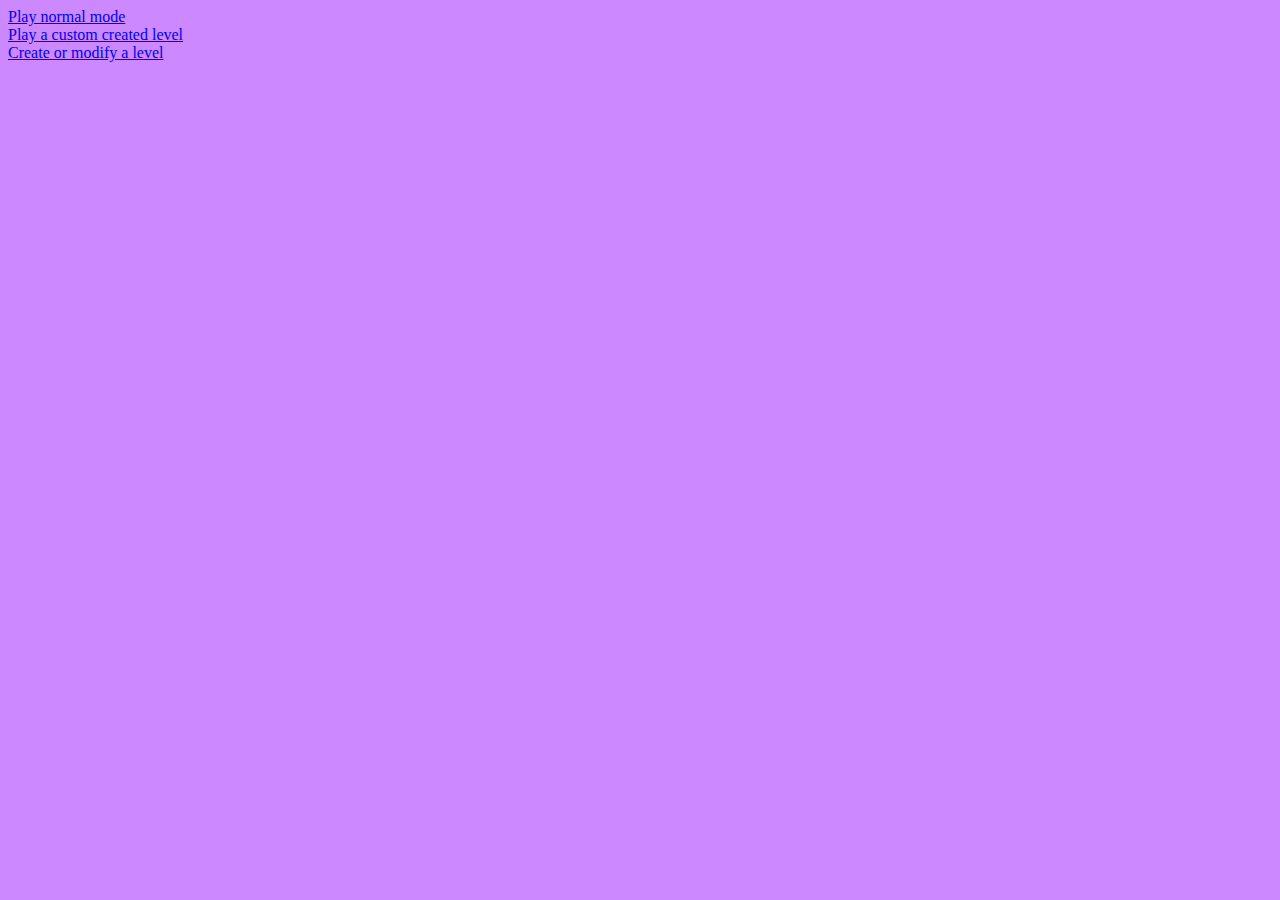
<file: index.html>
<html>
  <head>
    <meta charset="utf-8">
    <title>Magazinier - select mode</title>
    <link rel="stylesheet" href="commoncss.css">
  </head>
  <body>
    <a href="normal/main.html">Play normal mode</a>
    <br>
    <a href="custom/main.html">Play a custom created level</a>
    <br>
    <a href="editor/main.html">Create or modify a level</a>
  </body>
</html>
</file>
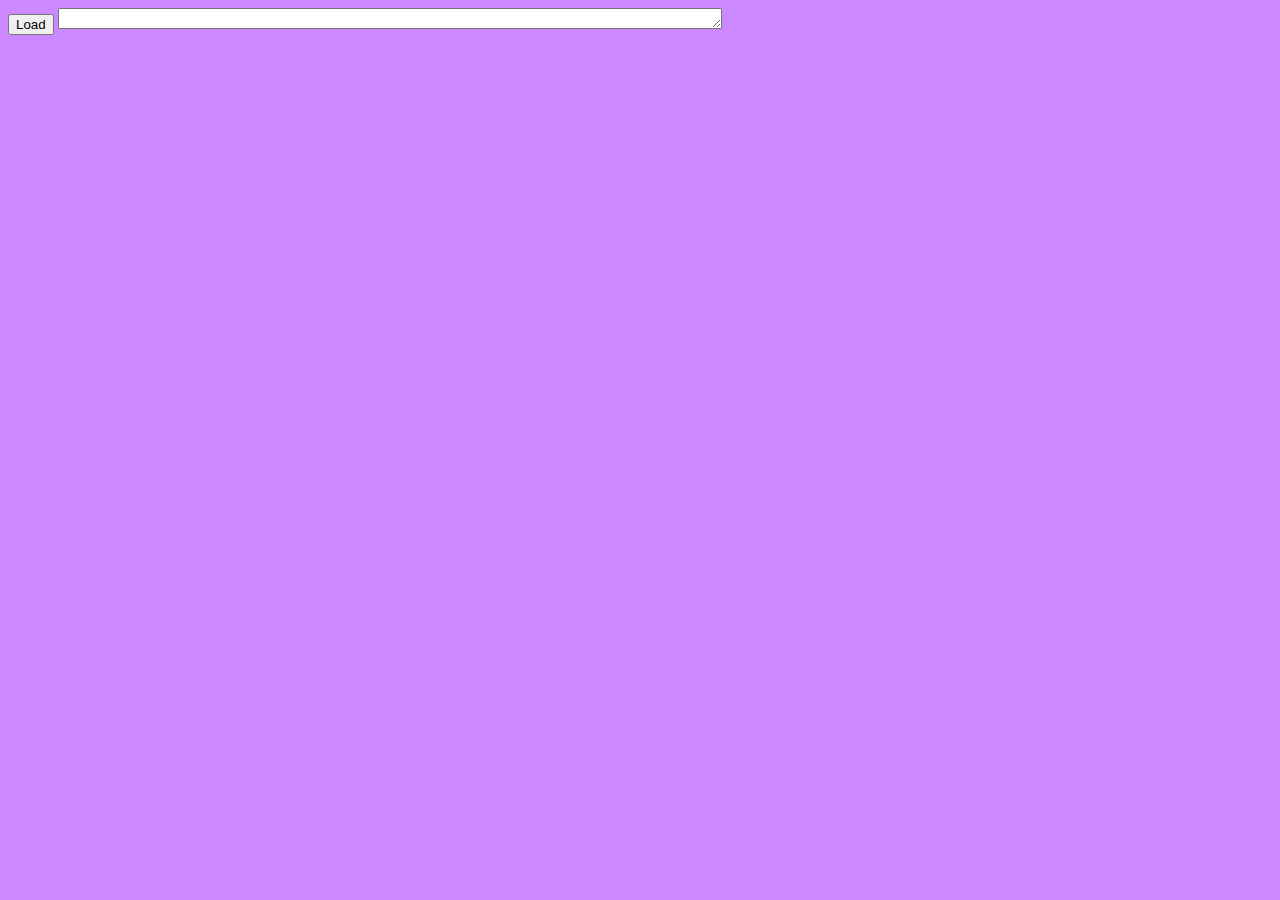
<file: custom/main.html>
<html lang="en">
  <head>
    <meta charset="utf-8">
    <title>Magazinier - custom levels</title>
    <script src="../commonscripts.js"></script>
    <script src="scripts/main.js"></script>
    <link rel="stylesheet" href="../commoncss.css">
  </head>
  <body onload="CreateTables();">
    <button id="main" onclick="LoadThis()">Load</button>
    <textarea id="start" rows="1" cols="80"></textarea>
    <p class="display" id="completed"></p>
  </body>
</html>
</file>
<file: commoncss.css>
body {
  background-color: #CC88FF
}

#display_container {
  display: flex;
}

#display_main {
  display: grid;
  border: 3px solid black;
}
#display_main > * {
  grid-row: 1;
  grid-column: 1;
}
#display_main * {
  font-size: 100px;
  color: purple;
  padding: 0px;
  border-spacing: 0px;
}

#display_side {
  margin-left: 1%;
  /*border: 3px solid green;*/
}

#display_botton {
  /*border: 3px solid blue;*/
}

#screen_text {
  position: absolute;
  z-index: 100000;
}
</file>
